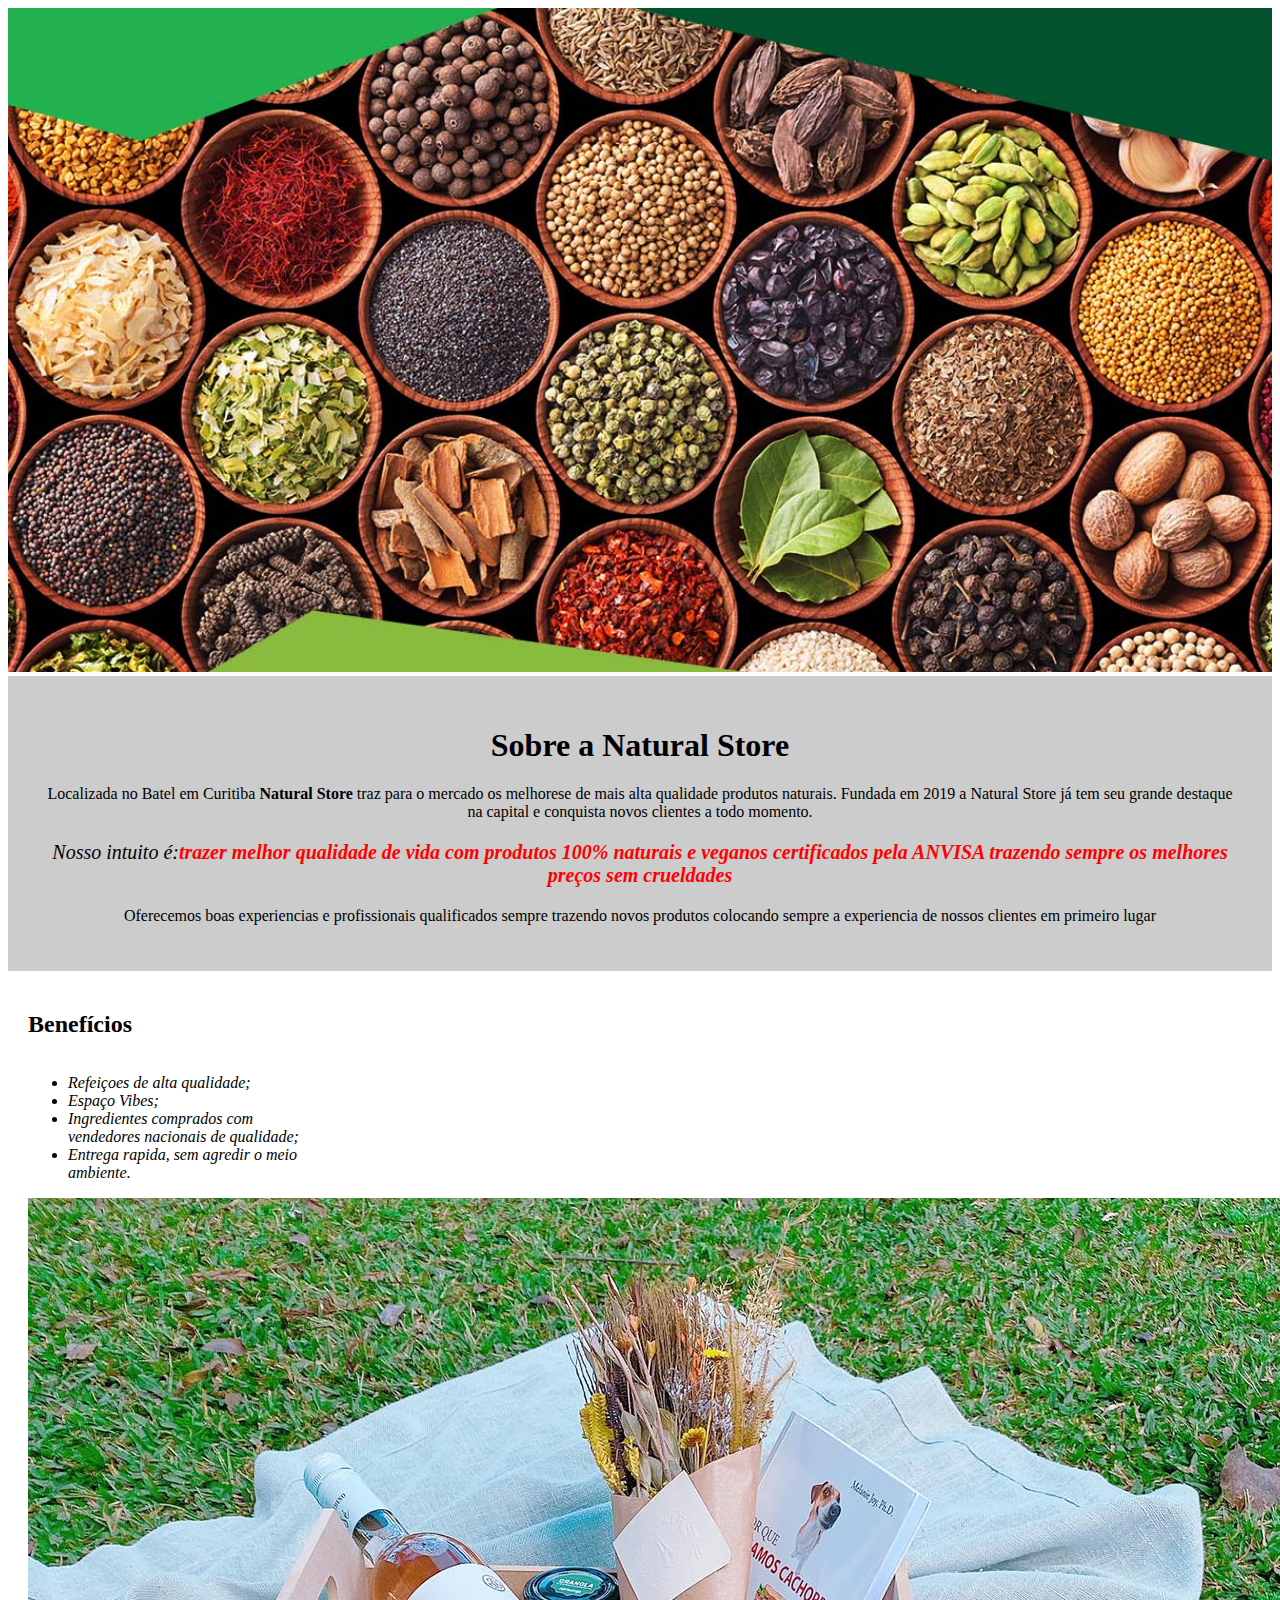
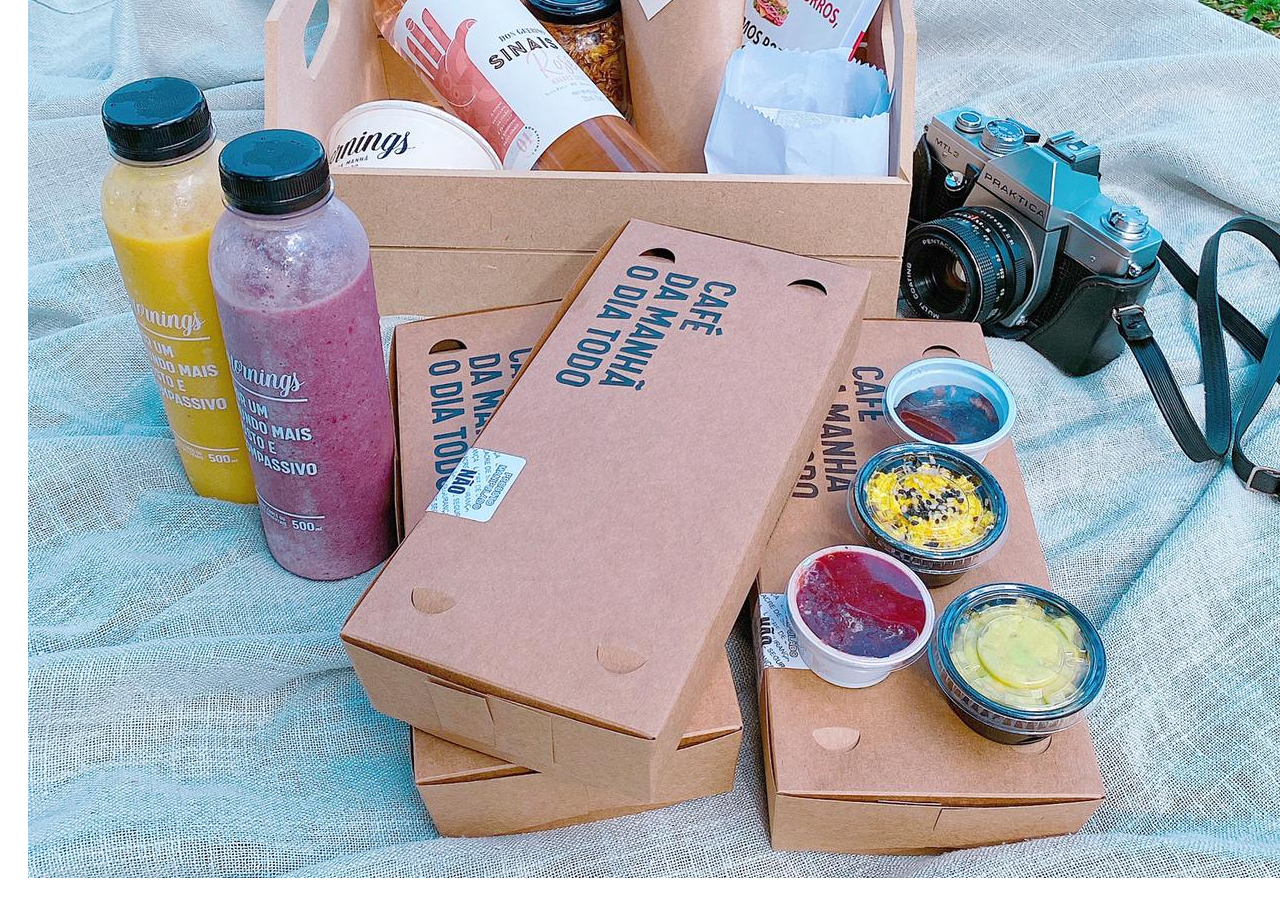
<file: index.html>
<!DOCTYPE html>
<html lang="pt-br">
     <head>
     	<meta charset="UTF-8">
     	<title>Natural Store</title>
        <link rel = "stylesheet" href = "style.css">
     </head>

     <body>
     	<img id="banner" src="banner.jpg">
		<div class="principal">
			<h1 style="text-align: center;">Sobre a Natural Store</h1>

     	<p style="text-align: center;">Localizada no Batel em Curitiba <strong>Natural Store</strong> traz para o mercado os melhorese de mais alta qualidade produtos naturais. Fundada em 2019 a Natural Store já tem seu grande destaque na capital e conquista novos clientes a todo momento.</p>

     	<p style="font-size: 20px; text-align: center;"><em>Nosso intuito é:<strong>trazer melhor qualidade de vida com produtos 100% naturais e veganos certificados pela ANVISA trazendo sempre os melhores preços sem crueldades</strong></em></p>

     	<p style="text-align: center;">Oferecemos boas experiencias e profissionais qualificados sempre trazendo novos produtos colocando sempre a experiencia de nossos clientes em primeiro lugar</p>

     </body>
</html>     	

	    </div>

		<div class="beneficios">
			<h2>Benefícios</h2>

			<ul>
				<li class="itens">Refeiçoes de alta qualidade;</li>
				<li class="itens">Espaço <em>Vibes</em>;</li>
				<li class="itens">Ingredientes comprados com vendedores nacionais de qualidade;</li>
				<li class="itens">Entrega rapida, sem agredir o meio ambiente.</li>
			</ul>

			<img src="beneficios.jpg" class="">
		</div>
	</body>
</html>
</file>
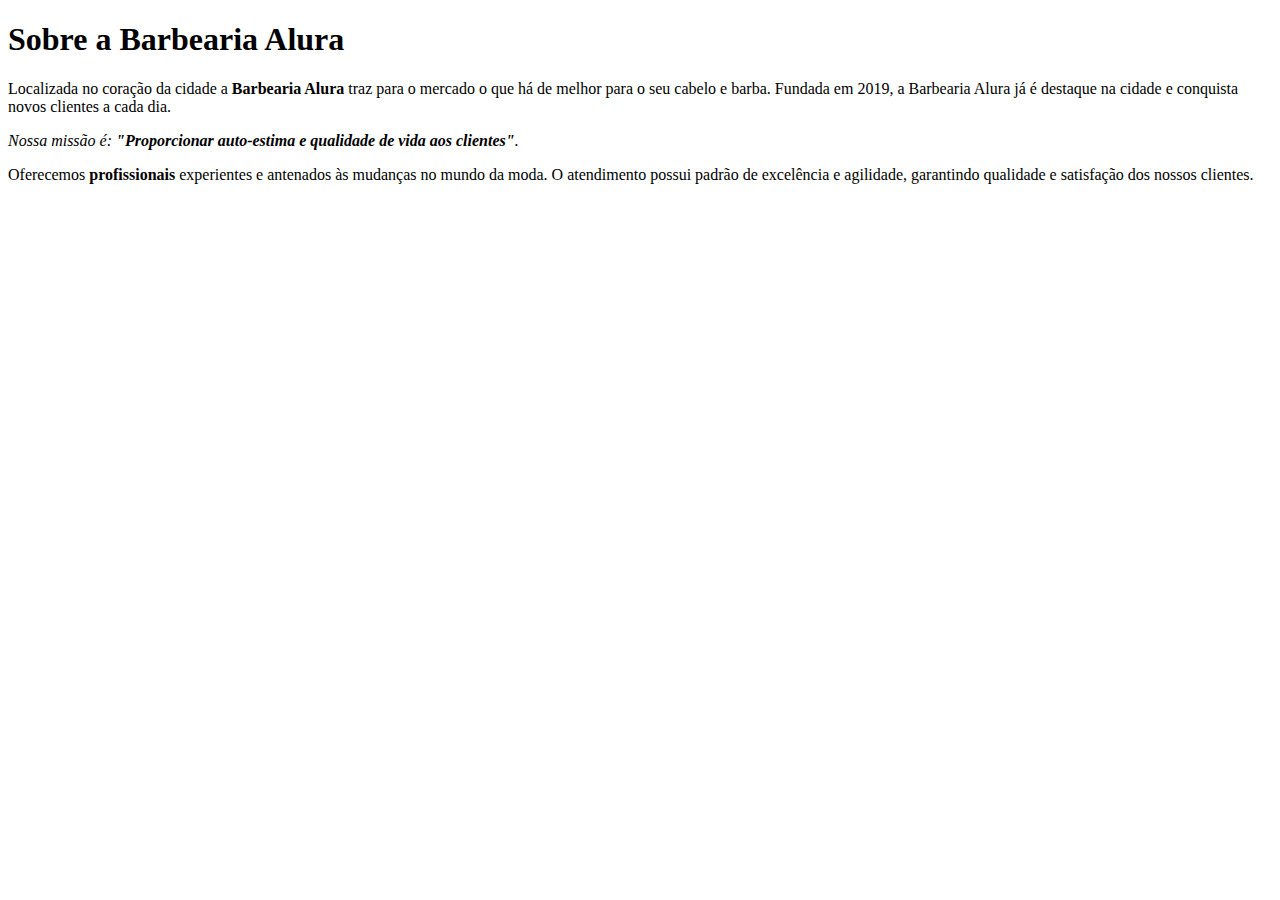
<file: di-index.html>
<!DOCTYPE html>
<html lang="pt-br">
     <head>
     	<meta charset="UTF-8">
     	<title>Barbearia Alura</title>
        <kink rel="stylesheet" href="brayan-style.css">

     </head>

     <body>
         <h1>Sobre a Barbearia Alura</h1>

		 <p>Localizada no coração da cidade a <strong>Barbearia Alura</strong> traz para o mercado o que há de melhor para o seu cabelo e barba. Fundada em 2019, a Barbearia Alura já é destaque na cidade e conquista novos clientes a cada dia.</p>

		 <p><em>Nossa missão é: <strong>"Proporcionar auto-estima e qualidade de vida aos clientes"</strong>.</em></p>

		 <p>Oferecemos <strong>profissionais</strong> experientes e antenados às mudanças no mundo da moda. O atendimento possui padrão de excelência e agilidade, garantindo qualidade e satisfação dos nossos clientes.</p> 
	 </body>
</html>
</file>
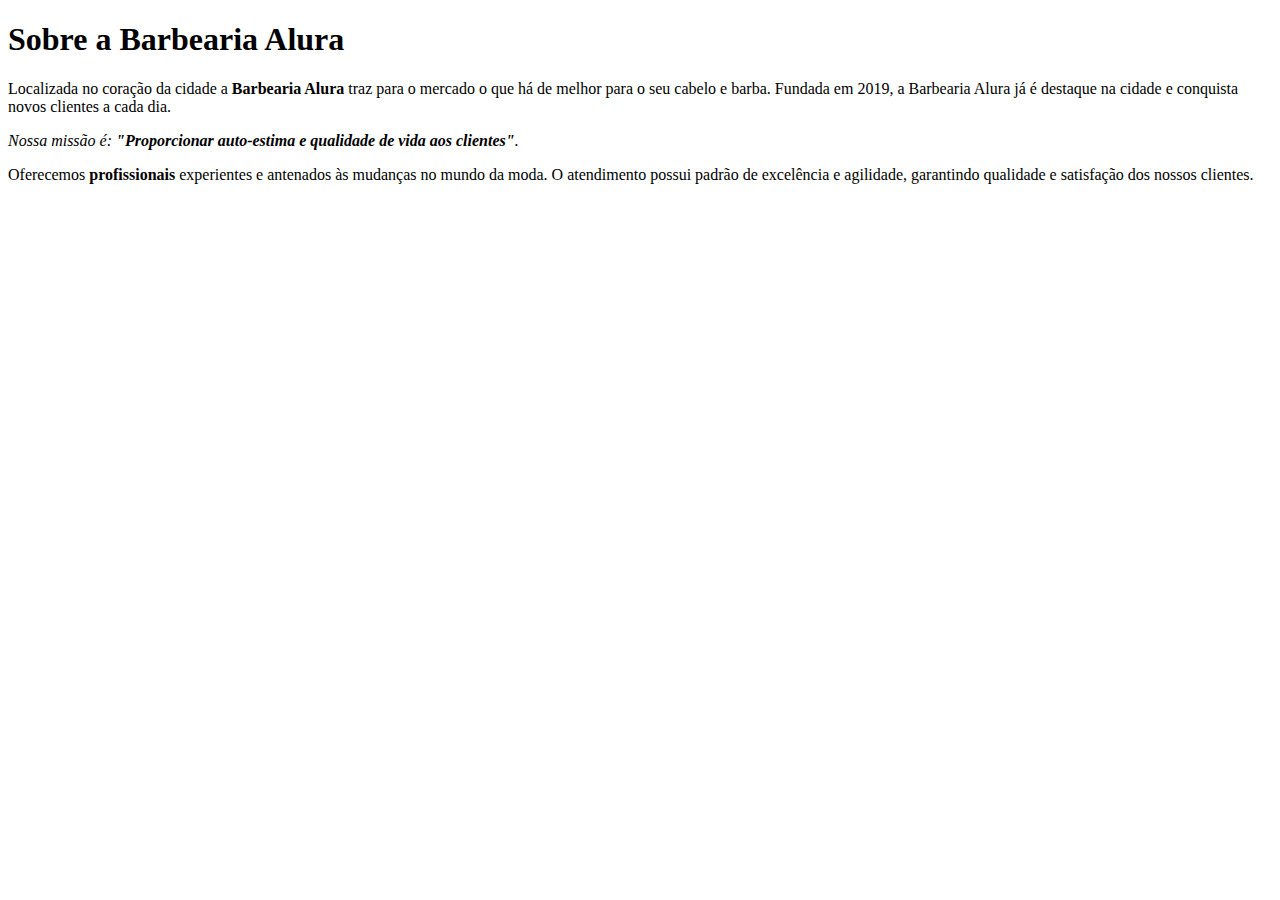
<file: Di:):.html>
<!DOCTYPE html>
<html lang="pt-br">
     <head>
     	<meta charset="UTF-8">
     	<title>Barbearia Alura</title>
     </head>

     <body>
         <h1>Sobre a Barbearia Alura</h1>

		 <p>Localizada no coração da cidade a <strong>Barbearia Alura</strong> traz para o mercado o que há de melhor para o seu cabelo e barba. Fundada em 2019, a Barbearia Alura já é destaque na cidade e conquista novos clientes a cada dia.</p>

		 <p><em>Nossa missão é: <strong>"Proporcionar auto-estima e qualidade de vida aos clientes"</strong>.</em></p>

		 <p>Oferecemos <strong>profissionais</strong> experientes e antenados às mudanças no mundo da moda. O atendimento possui padrão de excelência e agilidade, garantindo qualidade e satisfação dos nossos clientes.</p> 
	 </body>
</html>
</file>
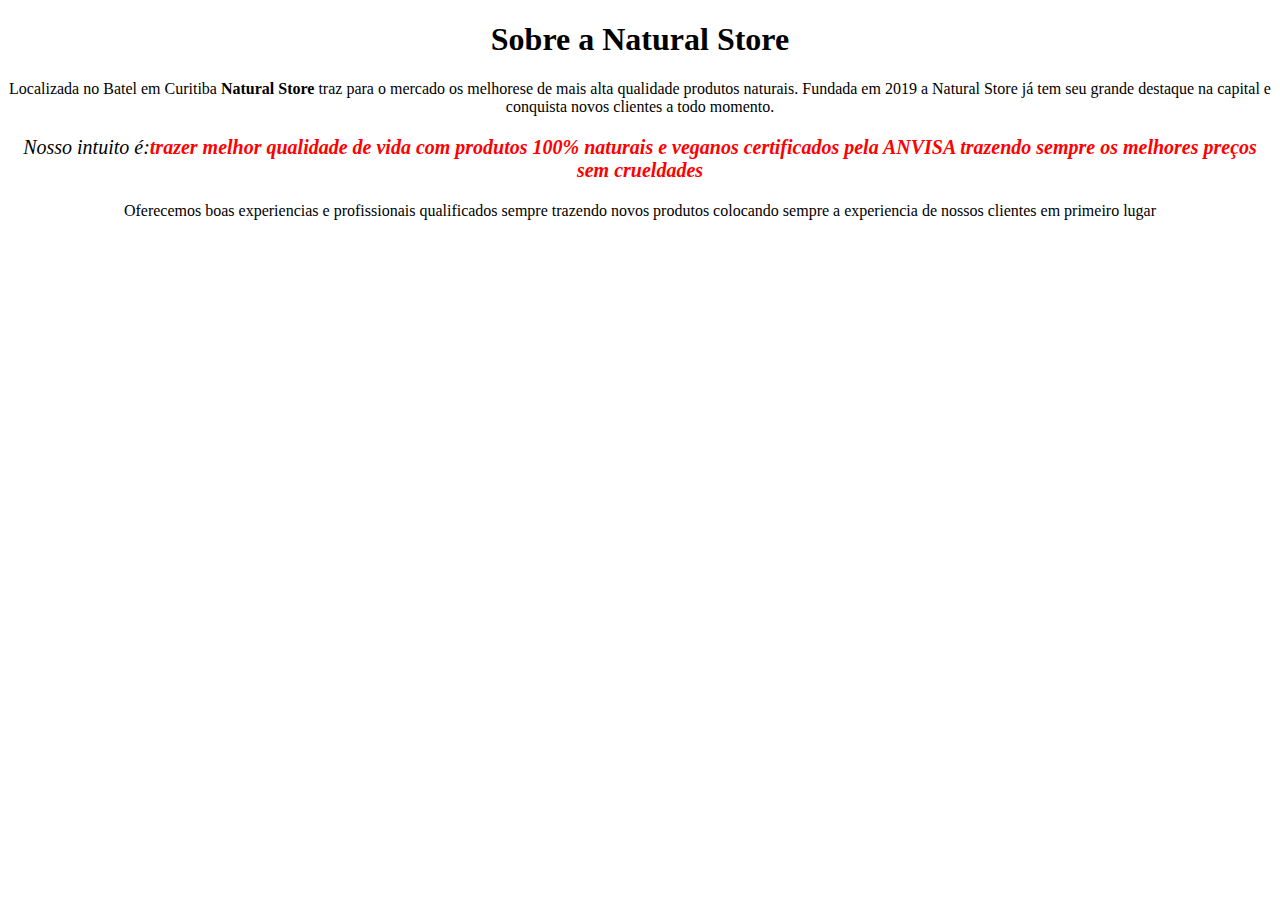
<file: Diogo.html>
<!DOCTYPE html>
<html lang="pt-br">
     <head>
     	<meta charset="UTF-8">
     	<title>Natural Store</title>
        <link rel = "stylesheet" href = "style.css">
     </head>

     <body>
     	<h1 style="text-align: center;">Sobre a Natural Store</h1>

     	<p style="text-align: center;">Localizada no Batel em Curitiba <strong>Natural Store</strong> traz para o mercado os melhorese de mais alta qualidade produtos naturais. Fundada em 2019 a Natural Store já tem seu grande destaque na capital e conquista novos clientes a todo momento.</p>

     	<p style="font-size: 20px; text-align: center;"><em>Nosso intuito é:<strong>trazer melhor qualidade de vida com produtos 100% naturais e veganos certificados pela ANVISA trazendo sempre os melhores preços sem crueldades</strong></em></p>

     	<p style="text-align: center;">Oferecemos boas experiencias e profissionais qualificados sempre trazendo novos produtos colocando sempre a experiencia de nossos clientes em primeiro lugar</p>
     
     </body>
</html>
</file>
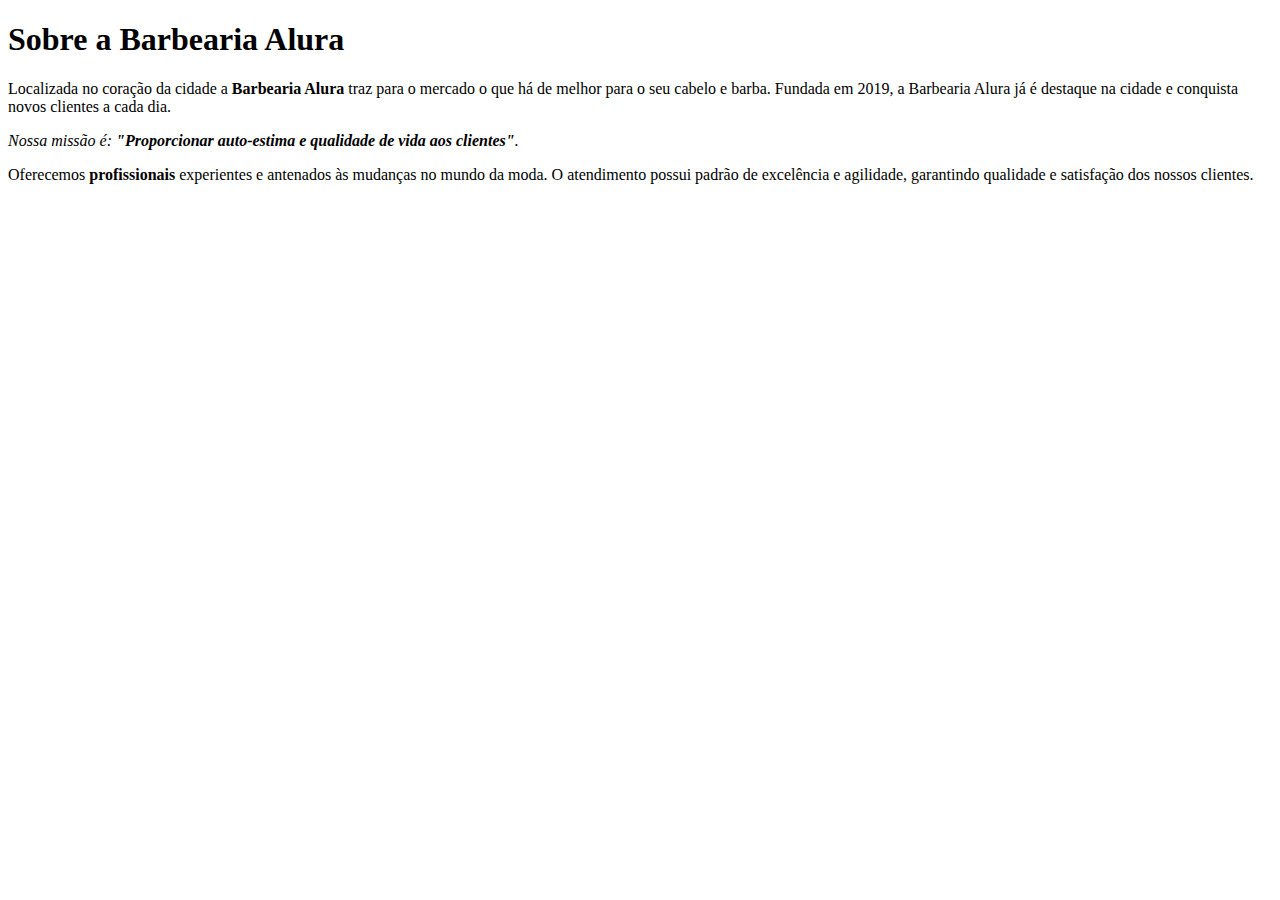
<file: diogo:): index.html>
<!DOCTYPE html>
<html lang="pt-br">

<h1>Sobre a Barbearia Alura</h1>

<p>Localizada no coração da cidade a <strong>Barbearia Alura</strong> traz para o mercado o que há de melhor para o seu cabelo e barba. Fundada em 2019, a Barbearia Alura já é destaque na cidade e conquista novos clientes a cada dia.</p>

<p><em>Nossa missão é: <strong>"Proporcionar auto-estima e qualidade de vida aos clientes"</strong>.</em></p>

<p>Oferecemos <strong>profissionais</strong> experientes e antenados às mudanças no mundo da moda. O atendimento possui padrão de excelência e agilidade, garantindo qualidade e satisfação dos nossos clientes.</p>
</file>
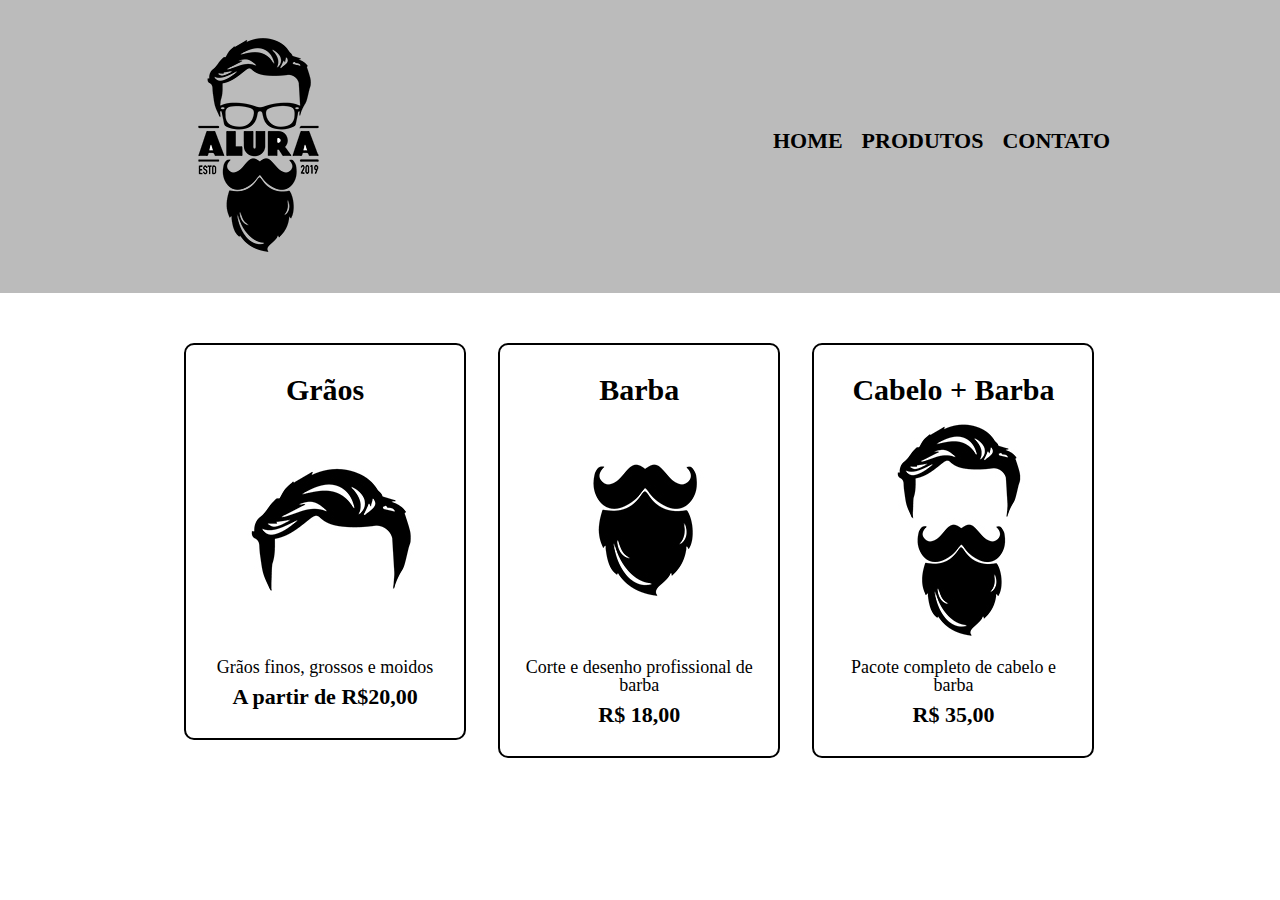
<file: produtos.html>
<!DOCTYPE html>
<html>
	<head>
		<meta charset="UTF-8">
		<title>Produtos - Natural Store</title>

		<link rel="stylesheet" href="reset.css">
		<link rel="stylesheet" href="produtos.css">
	</head>
	<body>
		<header>
			<div class="caixa">
				<h1><img src="logo.png"></h1>

				<nav>
					<ul>
						<li><a href="index.html">Home</a></li>
						<li><a href="produtos.html">Produtos</a></li>
						<li><a href="contato.html">Contato</a></li>
					</ul>
				</nav>
			</div>
		</header>

		<main>
			<ul class="produtos">
				<li>
					<h2>Grãos</h2>
					<img src="cabelo.jpg">
					<p class="produto-descricao">Grãos finos, grossos e moidos</p>
					<p class="produto-preco">A partir de R$20,00</p>
				</li>
				<li>
					<h2>Barba</h2>
					<img src="barba.jpg">
					<p class="produto-descricao">Corte e desenho profissional de barba</p>
					<p class="produto-preco">R$ 18,00</p>
				</li>
				<li>
					<h2>Cabelo + Barba</h2>
					<img src="cabelo+barba.jpg">
					<p class="produto-descricao">Pacote completo de cabelo e barba</p>
					<p class="produto-preco">R$ 35,00</p>
				</li>
			</ul>
		</main>
	</body>
</html>
</file>
<file: style.css>
#banner {
	width:100%;
}

.principal{
	background: #CCCCCC;
	padding: 30px;
}

.titulo-principal {
	padding-left: 20px;
}

.titulo-centralizado {
	text-align: center
}

p {
	text-align: center;
}

#missao {
	font-size: 20px
}

em strong {
	color: #FF0000;
}

.itens {
	font-style: italic
}

.beneficios {
	background: #FFFFFF;
	padding: 20px;
}

ul {
	display: inline-block;
	vertical-align: top;
	width: 20%;
	margin-right: 15%;
}

.imagembeneficios {
	width: 50%;
}
</file>
<file: produtos.css>
header {
	background: #BBBBBB;
	padding: 20px 0;
}

.caixa {
	position: relative;
	width: 940px;
	margin: 0 auto;
}

nav {
	position: absolute;
	top: 110px;
	right: 0;
}

nav li {
	display: inline;
	margin: 0 0 0 15px;
}

nav a {
	text-transform: uppercase;
	color: #000000;
	font-weight: bold;
	font-size: 22px;
	text-decoration: none;
}

nav a:hover {
	color: #C78C19;
	text-decoration: underline;
}

.produtos {
	width: 940px;
	margin: 0 auto;
	padding: 50px 0;
}

.produtos li {
	display: inline-block;
	text-align: center;
	width: 30%;
	vertical-align: top;
	margin: 0 1.5%;
	padding: 30px 20px;
	box-sizing: border-box;
	border: 2px solid #000000;
	border-radius: 10px;
}

.produtos li:hover {
	border-color: #C78C19;
}

.produtos li:active {
	border-color: #088C19;	
}

.produtos li:hover h2 {
	font-size: 34px;
}

.produtos h2 {
	font-size: 30px;
	font-weight: bold;
}

.produto-descricao {
	font-size: 18px;
}

.produto-preco {
	font-size: 22px;
	font-weight: bold;
	margin-top: 10px;
}
</file>
